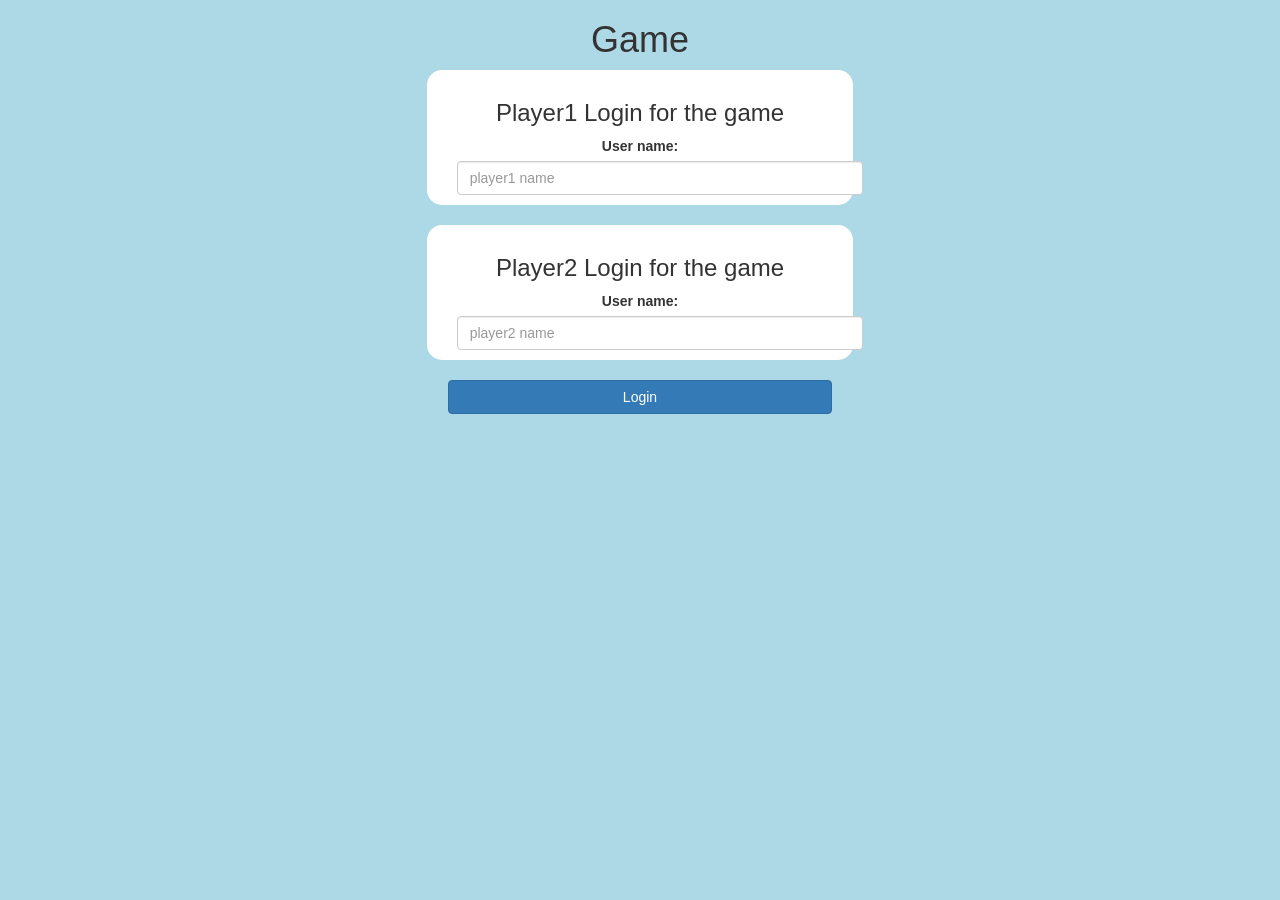
<file: index.html>
<!DOCTYPE html>
<html>
<head>
	<title>Guess The Word</title>

<meta name="viewport" content="width=device-width, initial-scale=1">
<link rel="stylesheet" href="https://maxcdn.bootstrapcdn.com/bootstrap/3.4.0/css/bootstrap.min.css">
<script src="https://ajax.googleapis.com/ajax/libs/jquery/3.4.1/jquery.min.js"></script>
<script src="https://maxcdn.bootstrapcdn.com/bootstrap/3.4.0/js/bootstrap.min.js"></script>

<link rel="stylesheet" type="text/css" href="game.css">

<script src="game.js"></script>
</head>
<body>
<center>
<h1>Game</h1>
<div class="col-lg-4 col-sm-8 col-xs-11 login_div1">
	<h3>Player1 Login for the game</h3>
	<label>User name: </label>
	<input type="text" id="player1name" class="form-control" placeholder="player1 name">
	<br>
</div>
    <br>
<div class="col-lg-4 col-sm-8 col-xs-11 login_div2">
		<h3>Player2 Login for the game</h3>
		<label>User name: </label>
		<input type="text" id="player2name" class="form-control" placeholder="player2 name">
		<br>
</div>
    <br>
	<button style="width:30%" class="btn btn-primary" onclick="adduser()">Login</button>
</center>
</body>
</html>
</file>
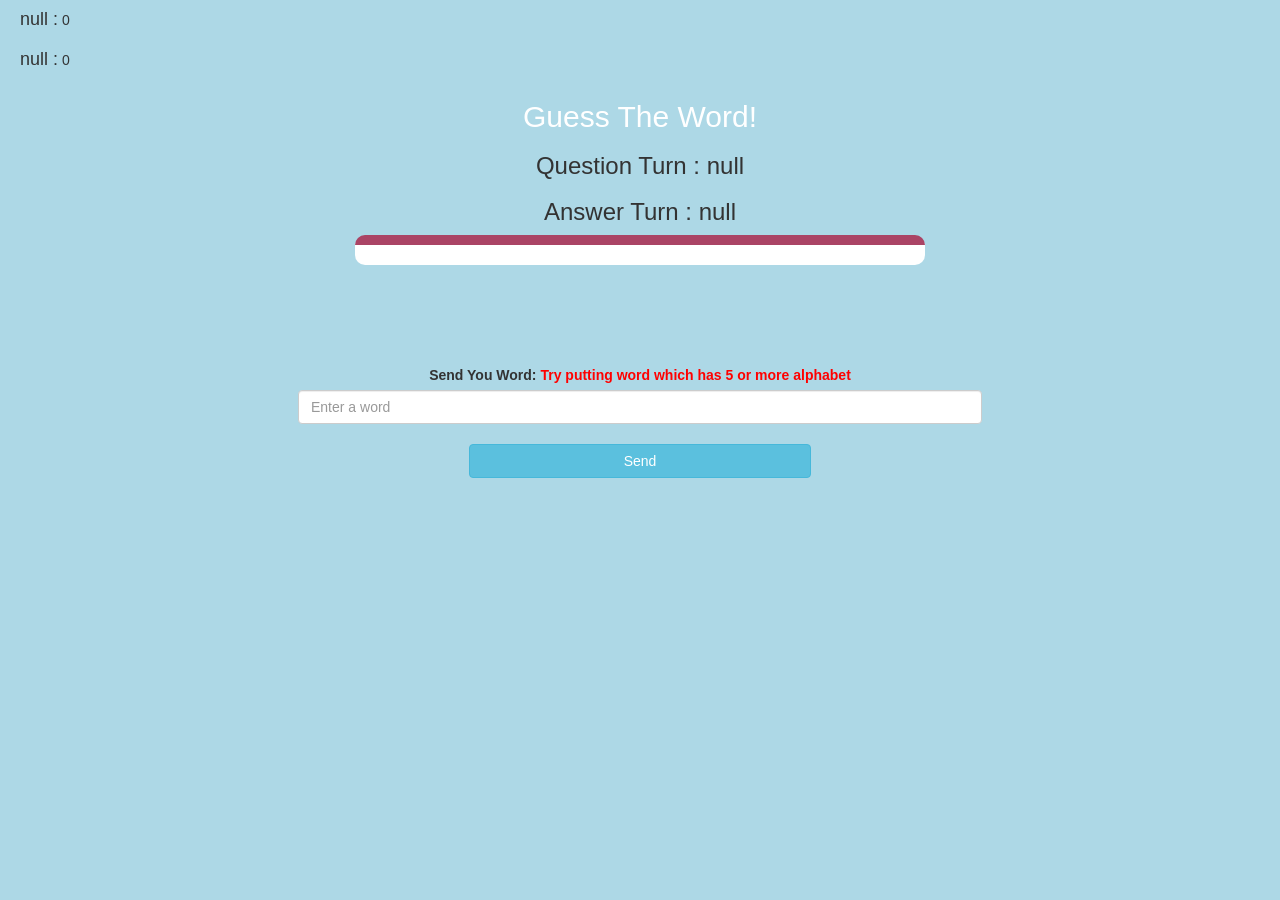
<file: gamepage.html>
<!DOCTYPE html> 
<html> 
    <head> 
    <title>Guess The Word</title> 
    <meta name="viewport" content="width=device-width, initial-scale=1"> 
    <link rel="stylesheet" href="https://maxcdn.bootstrapcdn.com/bootstrap/3.4.0/css/bootstrap.min.css"> 
    <script src="https://ajax.googleapis.com/ajax/libs/jquery/3.4.1/jquery.min.js"></script>
     <script src="https://maxcdn.bootstrapcdn.com/bootstrap/3.4.0/js/bootstrap.min.js"></script> 
     <link rel="stylesheet" type="text/css" href="game.css"> 
    </head>
      <body>
          <h4 id="player1name"></h4>
          <spam id="player1score"></spam>
          <br>
          <h4 id="player2name"></h4>
          <spam id="player2score"></spam>
           <div class="container">
           <center>
                <h2 style="color: white;">Guess The Word!</h2> 
                <h3 id="player_q"></h3>
                <h3 id="player_a"></h3>
                <div id="output" class="col-lg-6"></div>
                <br><br>
                <h3 id="msg" ></h3>
                <br> <br>
                 <label>Send You Word: <b style="color: red">Try putting word which has 5 or more alphabet</b></label>
                 <input type="text" id="word" class="form-control" placeholder="Enter a word" >
                 <br> 
                 <button onclick="send()" class="btn btn-info" style="width:30%" >Send</button>
                </center> 
            </div> 
            <script src="game-page.js"></script> 
        </body> 
        </html>
</file>
<file: game.css>
body
{
	background: lightblue;
}

	.login_div1 , .login_div2
	{
		background: white;
		padding: 10px;
		float: none;
		border-radius: 15px;
	}


#player1name , #player2name
{
	display: inline-block;
	margin-left: 20px;
}
#word
{
	width: 60%;
}
#word_display
{
	letter-spacing: 5px;
}
#output
{
background: white;
border-radius: 10px;
border-top: 10px solid #AA4465;
padding: 10px;
float: none;
text-align: left;
}
</file>
